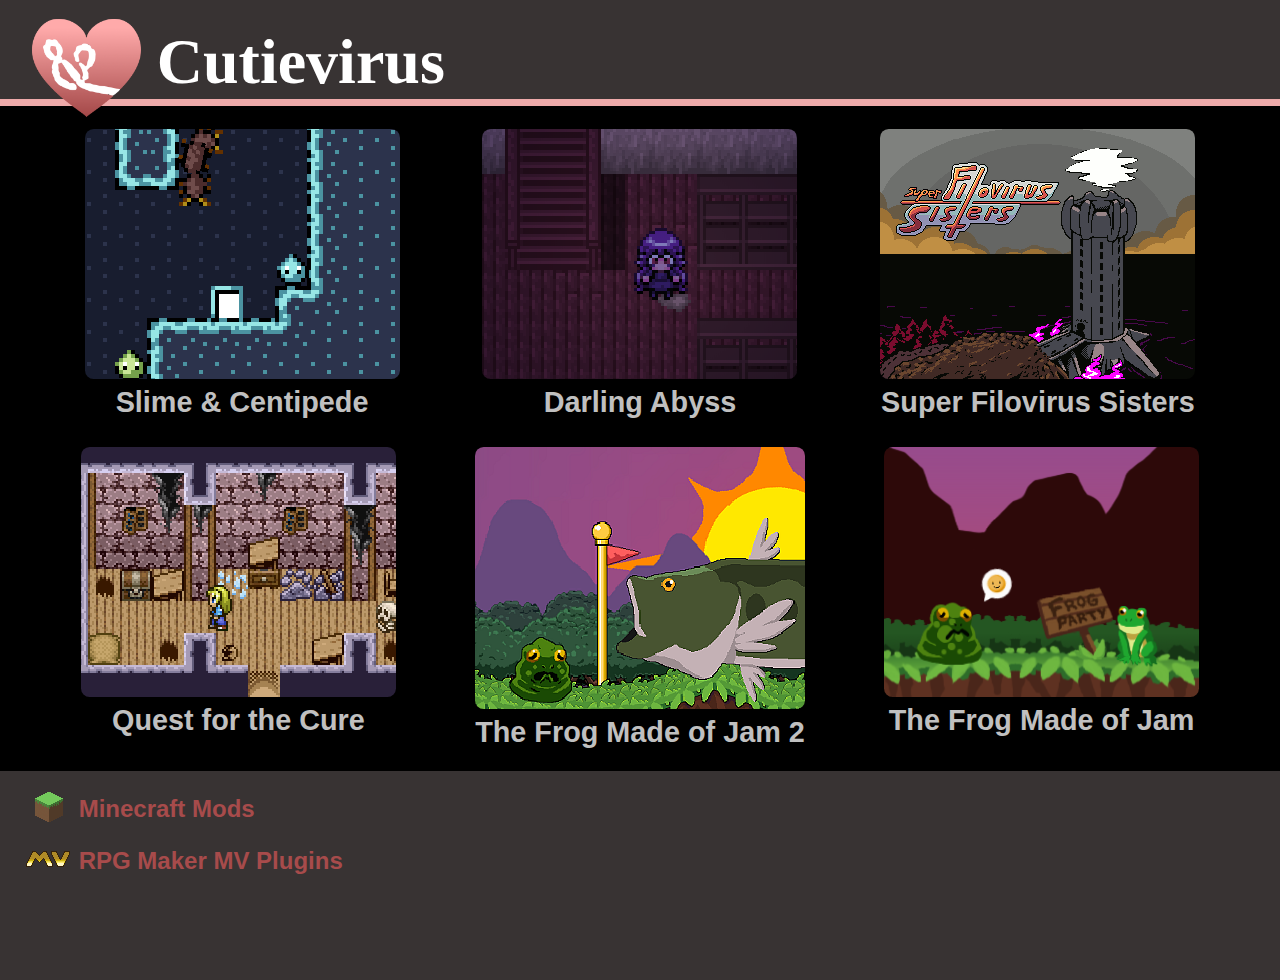
<file: index.html>
<!DOCTYPE html>
<html><head>
<meta http-equiv="content-type" content="text/html; charset=UTF-8">
	<meta charset="utf-8">
	<title>Cutievirus</title>
	<meta name="viewport" content="width=device-width, initial-scale=1.0">
	<link rel="icon" type="image/png" href="favicon.png">
	<link href="style.css" rel="stylesheet">
	<script src="lib/vue.min.js"></script>
</head>
<body><div id='vue'>
<header id="layout-header">
	<h1>
		<img src="favicon.png" id="logo">
		Cutievirus
	</h1>
	<span id="starmium-count" v-if="starmium>0">
		<span class="starmium-icon">★</span>
		<span class="starmium-value">0.0.00</span>
	</span>
</header>
<section id="section-messages" v-if="messages.length">
	<p v-for="message in messages" v-html="message"></p>
</section>
<section id="section-games">
	<a
	v-for="game in games"
	v-if="!game.hidden"
	:href="game.url"
	>
		<img :src="game.img?game.img:'img/epitaph.png'">
		<div v-text="game.name"></div>
	</a>
</section>

<section id="section-links">
	<a href="https://minecraft.curseforge.com/members/dreadwing93/projects" class="block iconlink"><h2>
		<img class="icon" src="img/mc.png">
		Minecraft Mods
	</h2></a>
	<a href="mv-plugins" class="block iconlink"><h2>
		<img class="icon" src="img/mv.png">
		RPG Maker MV Plugins
	</h2></a>
</section>

<!-- Footer -->
<footer id="layout-footer">
	Thank you for visiting!<br><br>
	<a href="http://cutievirus.com/discord"><img src="img/discord.png">Discord</a>
	<a href="https://twitter.com/dredrail" rel="me"><img src="img/twitter.png">Twitter</a>
</footer>
		
</div><!--/vue-->
<script src="vue.js"></script>
<script src="script.js"></script>
<script src="analytics.js"></script>
</body></html>
</file>
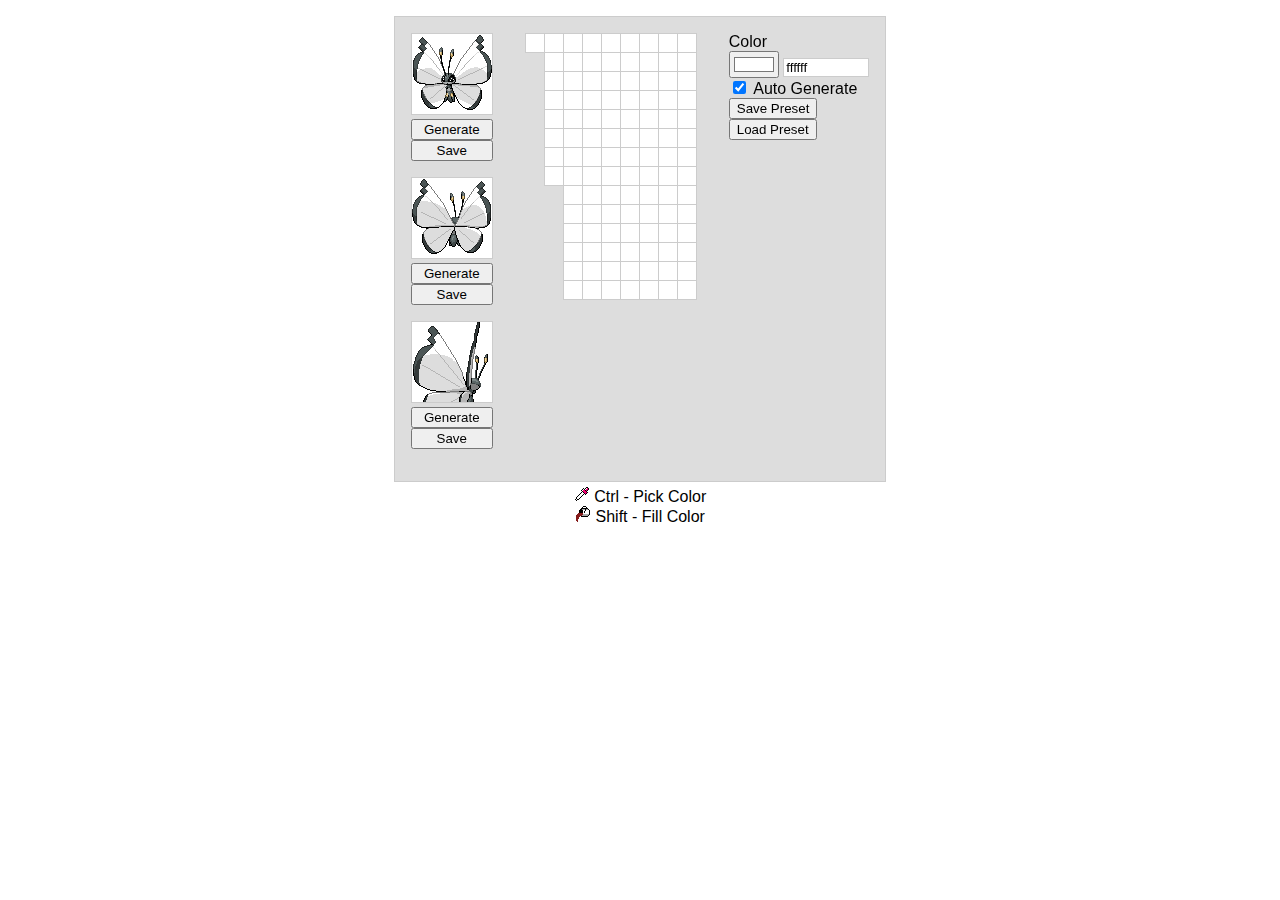
<file: vivillon/index.html>
<!DOCTYPE html>
<html>
<head>
	<meta charset="UTF-8" />
	<title>Vivillon Pattern Creator</title>
    <link href="style.css" rel="stylesheet">
    <script src="lib/FileSaver.js"></script>
    <script src="lib/canvas-toBlob.js"></script>
</head>
<body>
<noscript>Please enable Javascript.</noscript>
<div id="wrapper">
	<div id="generators">
	</div>
	<div id="draw">
		<table id="colorTable"></table>
	</div>
	<div id="controls">
		<label for="colorPicker">Color</label>
		<br>
		<input id="colorPicker" type="color" value="#ffffff">
		<input id="colorText" type="text" value="ffffff">
		<br>
		<input id="autoGenerate" type="checkbox" checked><label for="autoGenerate">&nbsp;Auto&nbsp;Generate</label>
		<br>
		<button id="preset_save">Save Preset</button>
		<br>
		<button id="preset_load">Load Preset</button>
		<input id="preset_load_file" type="file" style="display:none">
	</div>
</div>
<footer>
	<img src="img/cursor_eyedrop.png"> Ctrl - Pick Color<br>
	<img src="img/cursor_bucket.png"> Shift - Fill Color
</footer>
<script src="script.js"></script>
</body>
</html>
</file>
<file: style.css>
/* page settings */
html,body {
  height: 100%;
  overflow-x: hidden;
  margin: 0;
  background-color: #383333;
  color:#eaa;
  font-family: sans-serif;
}

/* hyperlinks */
a{
  text-decoration: none;
  color: #a74b4b;
}a:hover{
	text-decoration: underline;
}

/* header */
#layout-header{
  position: relative;
}
header h1{
	margin: 0;
	background: #383333;
	color: white;
	font-size: 4em;
	text-align: left;
	border-bottom: 2mm solid #eaa;
	font-family: serif;
	box-shadow: 0 0 12px rgba(0,0,0,0.2);
}
#logo{
  width:1.7em;
  margin: 0.2em 0.5em;
  margin-right: 0;
  margin-bottom: -0.6em;
  position: relative;
  z-index: 10;
}

#starmium-count{
  display: inline-block;
  position: absolute;
  right:0; bottom: 0;
  color:#e75454;
  margin:1em;
}
.starmium-icon{
  display: inline-block;
  transform: scale(1.5);
}
.starmium-value{
  border-bottom: 0.125rem solid #a94e4e;
}

#section-messages{
  background-color: black;
  padding: 1rem;
}
#section-messages p{
  background-color: #383333;
  border-radius: 1rem;
  margin: 1rem;
  padding: 1rem;
  display: inline-block;
}

#section-games{
  background-color: black;
  min-height: 33vh;
  display: flex;
  flex-wrap: wrap;
  justify-content: space-evenly;
  padding: 0.5em 1em;
}

#section-games>a{
  position: relative;
  margin: 0.5em;
  overflow: hidden;
  font-size: 1.8em;
}

#section-games>a img{
  border-radius:0.3em;
  width: 100%;
	-ms-interpolation-mode: nearest-neighbor;
	image-rendering: -webkit-optimize-contrast;
  image-rendering: -moz-crisp-edges;
  image-rendering: -o-crisp-edges;
  image-rendering: pixelated;
  image-rendering: crisp-edges;
}

#section-games>a div{
  text-align: center;
  font-weight: bold;
  color: silver;
}

/* other stuff */

.iconlink img{
    vertical-align:sub;
    margin-left:1em;
}

#layout-footer{
    margin-top: 2em;
    text-align:center;
}

.footblock{
    display:inline-block;
}

/* old, deprecated */

main,
.screen,
.wrapper{
  box-sizing: border-box;
  display: block;
  position: relative;
  width: 100%;
  min-height: 100%;
  overflow: hidden;
}
.screen{
  min-height: 100vh;
}
.wrapper {
  padding: 15px;
  width: 830px;
  max-width: 100%;
  min-height: 200px;
  margin: auto;
}
</file>
<file: vivillon/style.css>
:root{
	--bg-color:#ddd;
	--border-color:#ccc;
}

html{
	height: 100%;
}
body {
	min-height: 100%;
	box-sizing: border-box;
	margin: 0;
	padding: 1em;
	text-align: center;
	font-family: sans-serif;
}



table{
	border-collapse: collapse;
	border-right: 1px solid #ccc;
	border-top: 1px solid #ccc;
	border-right: 1px solid var(--border-color);
	border-top: 1px solid var(--border-color);
	float: left;
    -webkit-touch-callout: none;
    -webkit-user-select: none;
    -khtml-user-select: none;
    -moz-user-select: none;
    -ms-user-select: none;
    user-select: none;
}

td.active{
	width: 1em;
	height: 1em;
	border-bottom: 1px solid #ccc;
	border-left: 1px solid #ccc;
	border-bottom: 1px solid var(--border-color);
	border-left: 1px solid var(--border-color);
}
/*
body{
	cursor: url(img/cursor_pointer.png) 0 0, default;
}
*/
body td.active{
	cursor: url(img/cursor_pencil.png) 0 16, default;
}
body.control td.active{
	cursor: url(img/cursor_eyedrop.png) 0 16, default;
}
body.shift td.active{
	cursor: url(img/cursor_bucket.png) 0 16, default;
}


#wrapper{
	text-align: left;
	border: 1px solid #ccc;
	border: 1px solid var(--border-color);
	background-color: #ddd;
	background-color: var(--bg-color);
	overflow: hidden;
	display: inline-block;
	max-width: 800px;
}
#wrapper>div{
	float: left;
	margin: 1em;
}

.generator{
	display: table;
	padding-bottom:1em;
}

.generator .heading{
	text-transform:capitalize;
	margin-bottom:0;
}
.generator button{
	display: block;
	width: 100%;
}
canvas{
	border: 1px solid #ccc;
	border: 1px solid var(--border-color);
	background-color:#fff;
}

#colorText{
	width: 6em;
	border: 1px solid #ccc;
}
</file>
